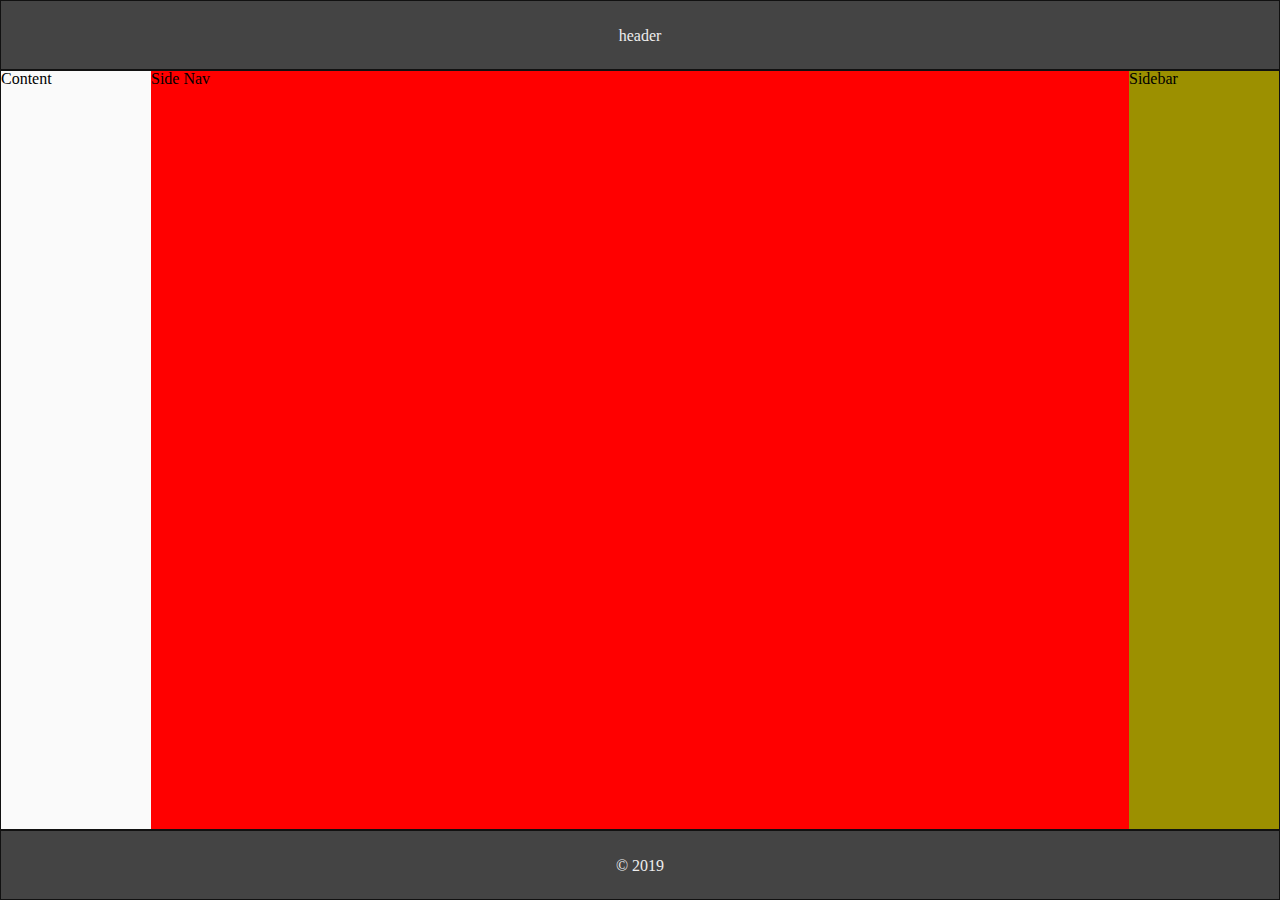
<file: Index.html>
<!DOCTYPE html>
<html>
  <head>
    <title>Holy Grail Layout</title>
    <link rel="stylesheet" href="style/reset.css" />
    <link rel="stylesheet" href="style/core.css" />
    <!-- <link rel="stylesheet" href="style/float.css" /> -->
    <!-- <link rel="stylesheet" href="style/flex.css" /> -->
    <link rel="stylesheet" href="style/grid.css" />
  </head>

  <body>
    <header class="centerWords">
      <h1>header</h1>
    </header>

    <main>

      <nav class="centerWords"><span>Side Nav</span></nav>

      <aside class="centerWords"><span>Sidebar</span></aside>

      <div class="content">
        <section class="deck">
          <div class="card centerWords">
            <p>Content</p>
          </div>
        </section>
      </div>

      </main>

      <footer class="centerWords">
        &copy; 2019
      </footer>
  </body>
</html>
</file>
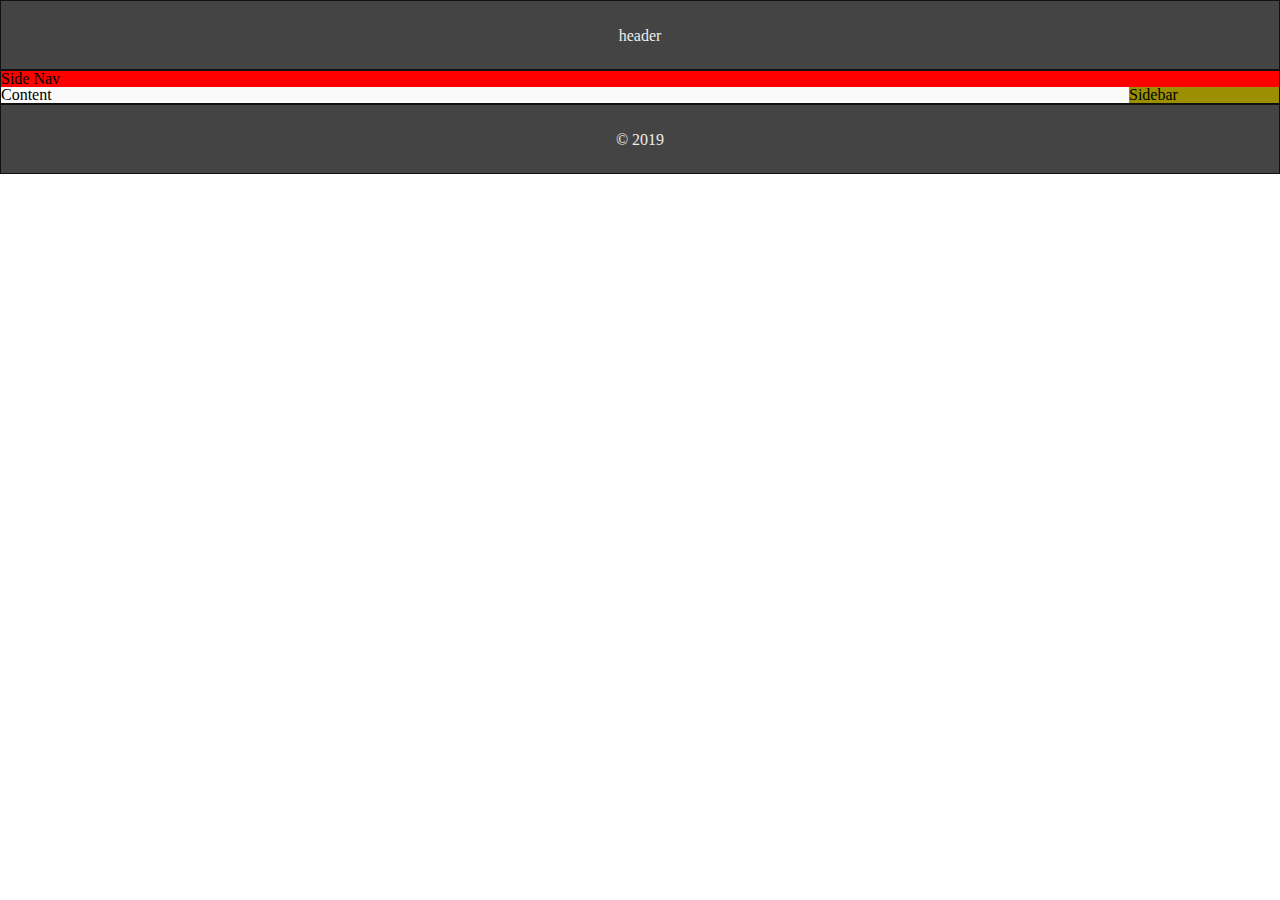
<file: newIndex.html>
<!DOCTYPE html>
<html>
  <head>
    <title>Holy Grail Layout</title>
    <link rel="stylesheet" href="style/reset.css" />
    <link rel="stylesheet" href="style/core.css" />
    <link rel="stylesheet" href="style/float.css" />
    <!-- <link rel="stylesheet" href="style/flex.css" /> -->
    <!-- <link rel="stylesheet" href="style/grid.css" /> -->
  </head>

  <body>
    <header class="centerWords">
      <h1>header</h1>
    </header>

    <main>

      <nav class="centerWords"><span>Side Nav</span></nav>

      <aside class="centerWords"><span>Sidebar</span></aside>

      <div class="content">
        <section class="deck">
          <div class="card centerWords">
            <p>Content</p>
          </div>
        </section>
      </div>

      </main>

      <footer class="centerWords">
        &copy; 2019
      </footer>
  </body>
</html>
</file>
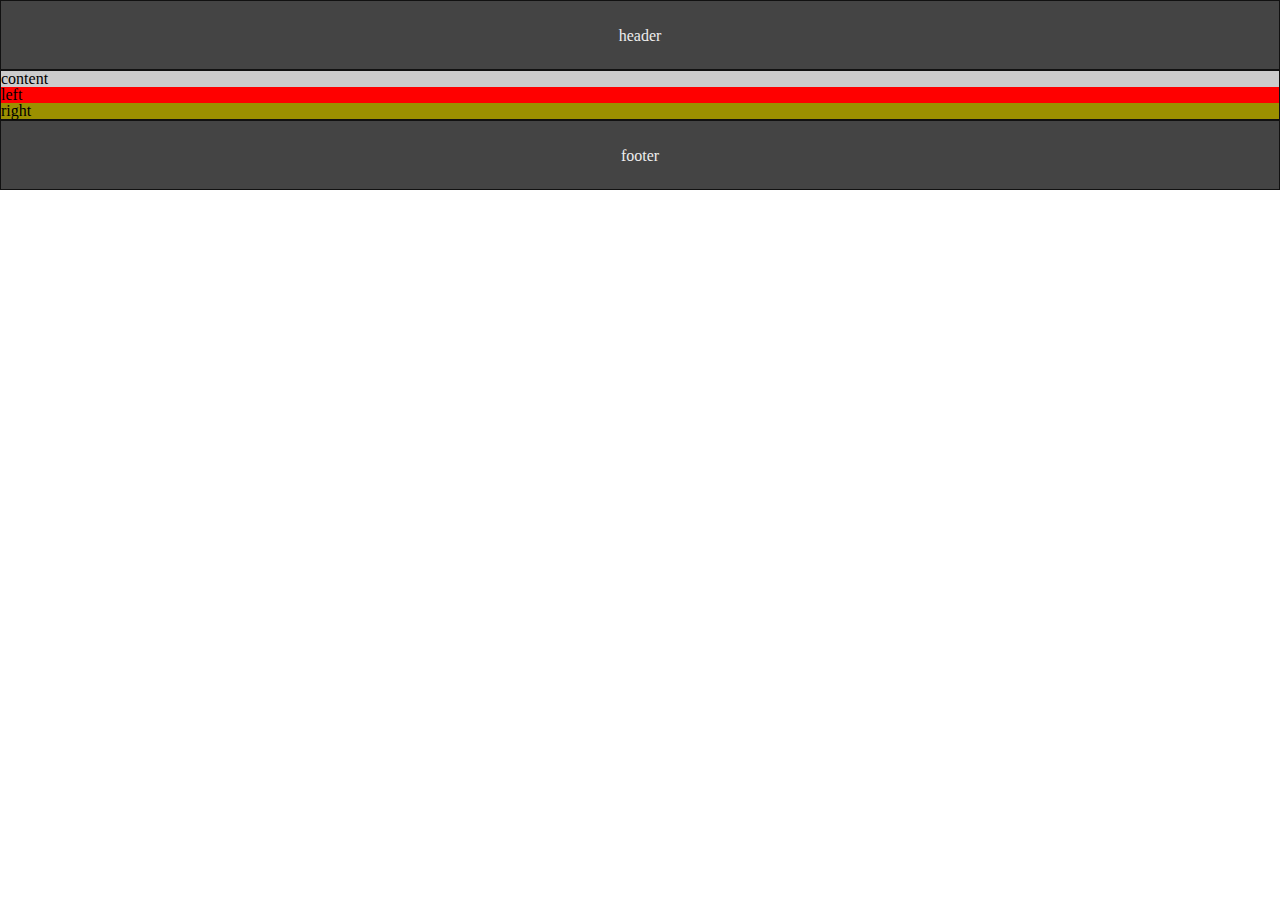
<file: nindex.html>
<!DOCTYPE html>
<html>

  <head>
    <title>Holy Grail</title>
    <link rel="stylesheet" href="style/reset.css"/>
    <link rel="stylesheet" href="style/core.css" />
    <!-- <link rel="stylesheet" href="style/float.css"/> -->
    <!-- <link rel="stylesheet" href="style/flex.css"/> -->
    <!-- <link rel="stylesheet" href="style/grid.css"/> -->
  </head>

  <body>
    <header>
      <h1>header</h1>
    </header>
    <main>
      <section class="centered">
        <div>
          <p>content</p>
        </div>
      </section>
      <nav class="centered">
        <div>left</div>
      </nav>
      <aside class="centered">
        <div>right</div>
      </aside>
    </main>
    <footer>footer</footer>
  </body>
</html>
</file>
<file: style/core.css>
* {
  box-sizing: border-box;
}

html, body {
  height: 100%;
}

body > * {
  border: 1px solid #111;
}

body > header, body > footer {
  background: #444;
  color: #eee;
  height: 70px;
  line-height: 70px;
  text-align: center;
}

main {
  background: #fafafa;
}

main > section {
  background: #ccc;
}

main > aside {
  background: #9c9000;
}

main > nav {
  background: #ff0000;
}
</file>
<file: style/float.css>
@media (min-width: 600px) {
  main {
    overflow: hidden;
  }

  main > section {
    height: 100%;
    float: left;
    width: calc(100% - 300px);
  }

  main > aside {
    float: right;
    height: 100%;
    width: 150px;
  }
}
</file>
<file: style/flex.css>
@media ( min-width: 600px) {
  body {
    display: flex;
    flex-direction: column;
  }

  main {
    display: flex;
    flex-direction: row;
    flex: 1;
  }

  main > nav {
    order: 1;
    width: 150px;
  }

  main > section {
    flex: 1;
    order: 2;
  }

  main > aside {
    order: 3;
    width: 150px;
  }

  .centered {
    display: flex;
    justify-content: center;
    align-items: center;
  }
}
</file>
<file: style/grid.css>
@media (min-width: 600px) {
  main {
    display: grid;
    grid-template-columns: 150px 1fr 150px;
    height: calc(100% - 140px);
  }

  main > nav {
    order: 1;
  }

  main > section {
    order: 2;
  }

  main > aside {
    order: 3;
  }

  .centered {
    display: grid;
    align-items: center;
    justify-content: center;
  }
}
</file>
